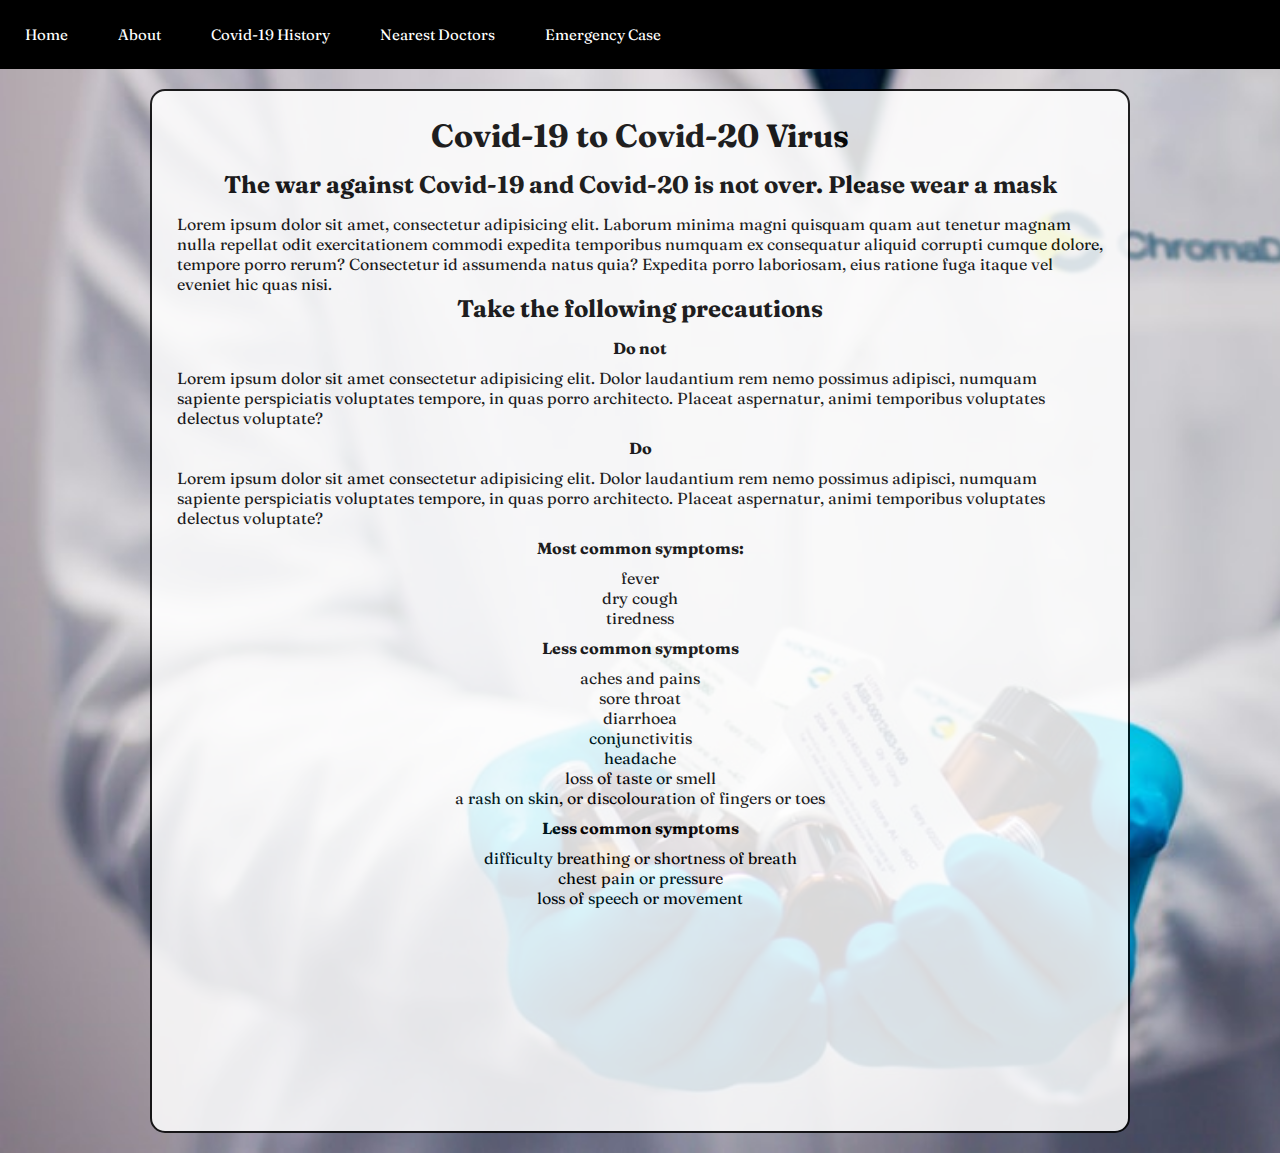
<file: Covid-19Website2/index.html>
<!DOCTYPE html>
<html lang="en">
<head>
    <meta charset="UTF-8">
    <meta name="viewport" content="width=device-width, initial-scale=1.0">
    <link rel="stylesheet" href="index.css">
    <link rel="preconnect" href="https://fonts.gstatic.com">
    <link href="https://fonts.googleapis.com/css2?family=Fraunces:wght@500&display=swap" rel="stylesheet">

    <title>Covid-19</title>
</head>
<body>
    <nav>
        <li><a href="#">Home</a></li>
        <li><a href="#">About</a></li>
        <li><a href="#">Covid-19 History</a></li>
        <li><a href="#">Nearest Doctors</a></li>
        <li><a href="#">Emergency Case</a></li>
    </nav>
    <div class="container">
        <h1>Covid-19 to Covid-20 Virus</h1>
        <h2>The war against Covid-19 and Covid-20 is not over. Please wear a mask</h2>
         <p>Lorem ipsum dolor sit amet, consectetur adipisicing elit. Laborum minima magni quisquam quam aut tenetur magnam nulla repellat odit exercitationem commodi expedita temporibus numquam ex consequatur aliquid corrupti cumque dolore, tempore porro rerum? Consectetur id assumenda natus quia? Expedita porro laboriosam, eius ratione fuga itaque vel eveniet hic quas nisi.</p>
         <div class="box">
            <h2>
                Take the following precautions
            </h2>
            <h4>Do not</h4>
            <p>Lorem ipsum dolor sit amet consectetur adipisicing elit. Dolor laudantium rem nemo possimus adipisci, numquam sapiente perspiciatis voluptates tempore, in quas porro architecto. Placeat aspernatur, animi temporibus voluptates delectus voluptate?</p>
        </div>
        
        <div class="box">
            
            <h4>Do </h4>
            <p>Lorem ipsum dolor sit amet consectetur adipisicing elit. Dolor laudantium rem nemo possimus adipisci, numquam sapiente perspiciatis voluptates tempore, in quas porro architecto. Placeat aspernatur, animi temporibus voluptates delectus voluptate?</p>
        </div>
        <div class="box">
            <h4>
                Most common symptoms:
            </h4>
            <ul>
                <li>fever</li>
                <li>dry cough</li>
                <li>tiredness</li>
            </ul>
        </div>
        
        <div class="box">
            
            <h4>Less common symptoms</h4>
            <ul>
                <li>aches and pains</li>
                <li>sore throat</li>
                <li>diarrhoea</li>
                <li>conjunctivitis</li>
                <li>headache</li>
                <li>loss of taste or smell</li>
                <li>a rash on skin, or discolouration of fingers or toes</li>
            </ul>
        </div>
        <div class="box">
            
            <h4>Less common symptoms</h4>
            <ul>
                <li>difficulty breathing or shortness of breath</li>
                <li>chest pain or pressure</li>
                <li>loss of speech or movement</li>
               
            </ul>
        </div>
        </div>
         
        </body>
</html>
</file>
<file: Covid-19Website2/index.css>
*{
    margin: 0px;
    padding: 0px;
    font-family: 'Fraunces', serif;
}
nav{
    display: flex;
    background-color: black;


}
nav li{
    list-style: none;
    padding:25px 25px;
    background-color: black;
}
nav li a{
    display: block;
    font-size: 15px;
    text-decoration: none;
    color: white;
}
nav li a:hover{
    background-color: white;
    color:black ;
}
.container{
    margin: 20px 150px;
    padding: 25px 25px;
    background-color: white;
    border: 2px solid black ;
    border-radius: 15px;
    max-width:80% ;
    height: 110vh;
    opacity: 0.85;
    z-index: -1;
    
    
}
.container h1 {
    margin-bottom: 15px;
    text-align: center;
   
}
.container h2 {
    margin-bottom: 15px;
    text-align: center;
   
}
body{
    background-image: url('bg.jpg') ;
    background-repeat: no-repeat;
  background-size: cover;
}
h4{
    text-align: center;
    margin-bottom: 10px;
    margin-top: 10px;
}
.box ul li{
    text-align: center;
    list-style: none;
}
</file>
